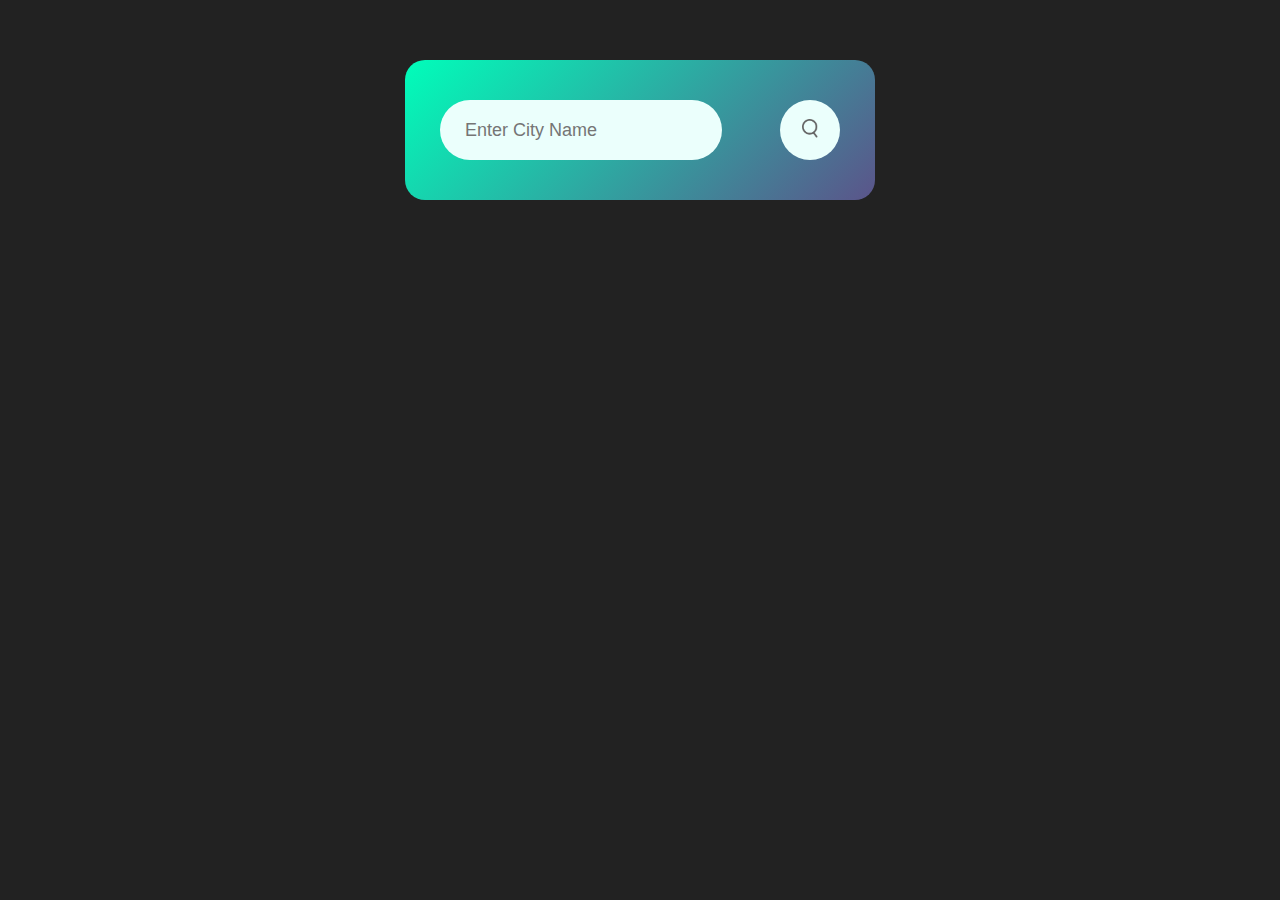
<file: index.html>
<!DOCTYPE html>
<html>
<head>
    <meta charset="UTF-8" />
    <title>Weather Web App</title>
    <link href="index.css" rel="stylesheet"/>
</head>

<body>
    <div class="card">
        <div class="search">
            <input type="text" placeholder="Enter City Name" spellcheck="false"/>
            <button><img src="images/search.png" alt=""/></button>
        </div>
        <div class="error">
            <p>Invalid City name!</p>
        </div>
        <div class="weather">
            <img src="images/rain.png" alt="rain" class="weather-icon"/>
            <h1 class="temp">22°C</h1>
            <h2 class="city">New York, USA</h2>
            <div class="details">
                <div class="col">
                    <img src="images/humidity.png" alt="humidity"/>
                    <div>
                        <p class="humidity">50%</p>
                        <p>Humidity</p>
                    </div>
                </div>
                <div class="col">
                    <img src="images/wind.png" alt="wind"/>
                    <div>
                        <p class="wind">15 km/h</p>
                        <p>Wind Speed</p>
                    </div>
                </div>
            </div>
        </div>
    </div>

    <script>
        const apiKey = "dab2990a74ddebf0cc8987b3ff98105b";
        const apiUrl = "https://api.openweathermap.org/data/2.5/weather?units=metric&q=";
        const searchBox = document.querySelector('.search input');
        const searchBtn = document.querySelector('.search button');
        const weatherIcon = document.querySelector('.weather-icon');
        const weatherBox = document.querySelector('.weather');

        const checkWeather = async (city) => {
            const response = await fetch(apiUrl +  city + `&appid=${apiKey}`);
            if(response.status == 404){
                document.querySelector('.error').style.display = "block";
                weatherBox.style.display = "none";
            } else {
                var data = await response.json();

                document.querySelector('.city').innerHTML = data.name;
                document.querySelector('.temp').innerHTML = Math.round(data.main.temp) + "°C";
                document.querySelector('.humidity').innerHTML = data.main.humidity + "%";
                document.querySelector('.wind').innerHTML = data.wind.speed + " km/h";

                if(data.weather[0].main == "Clouds"){
                    weatherIcon.src = "images/clouds.png";
                } else if(data.weather[0].main == "Clear"){
                    weatherIcon.src = "images/clear.png";
                } else if(data.weather[0].main == "Rain"){
                    weatherIcon.src = "images/rain.png";
                } else if(data.weather[0].main == "Drizzle"){
                    weatherIcon.src = "images/drizzle.png";
                } else if(data.weather[0].main == "Mist"){
                    weatherIcon.src = "images/mist.png";
                }

                weatherBox.style.display = "block";
                document.querySelector('.error').style.display = "none";
            }

        }
        searchBtn.addEventListener('click', () => {
            checkWeather(searchBox.value);
        })
    </script>
    
    
</body>
</html>
</file>
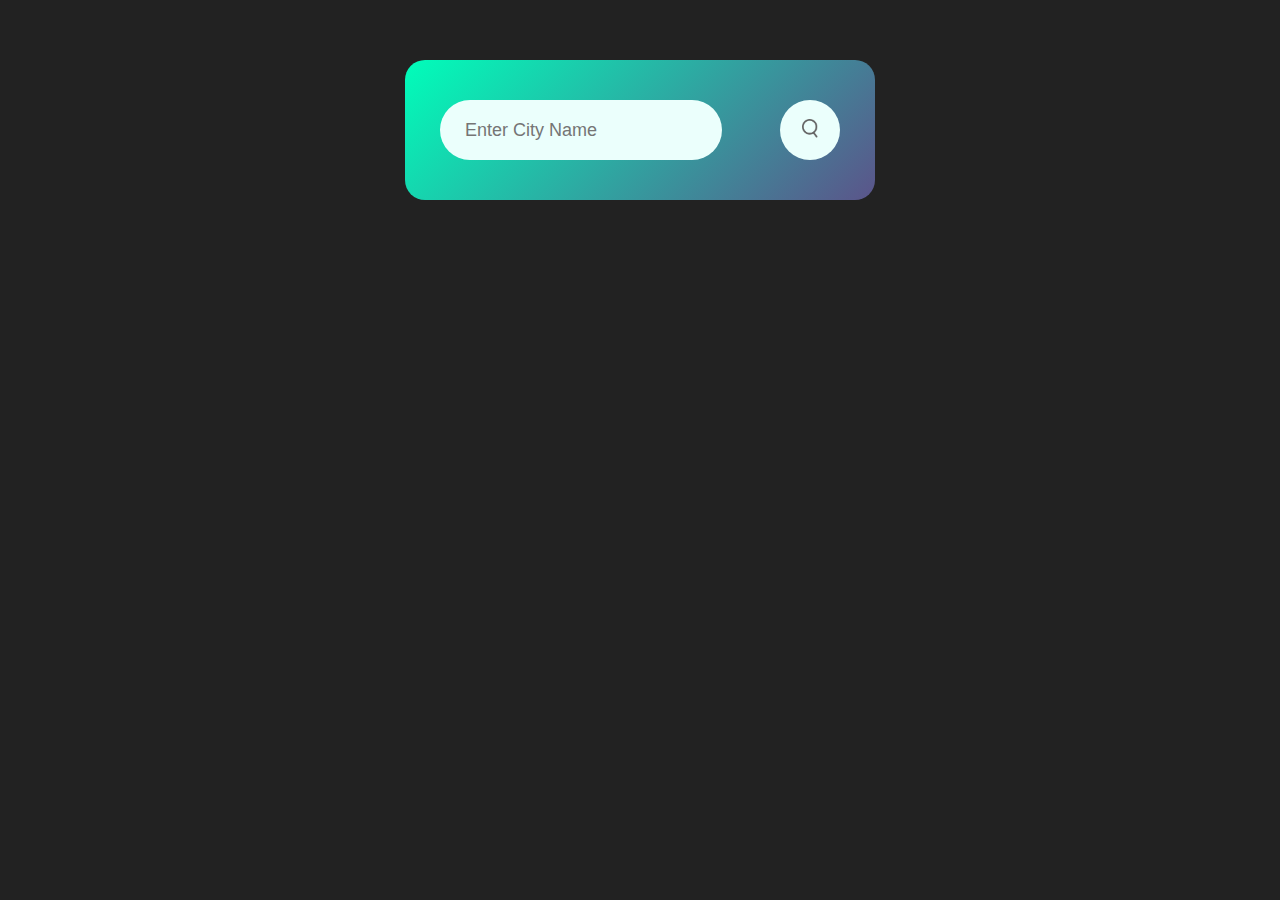
<file: thendo.html>
<!DOCTYPE html>
<html>
<head>
    <meta charset="UTF-8" />
    <title>Weather Web App</title>
    <link href="index.css" rel="stylesheet"/>
</head>

<body>
    <div class="card">
        <div class="search">
            <input type="text" placeholder="Enter City Name" spellcheck="false"/>
            <button><img src="images/search.png" alt=""/></button>
        </div>
        <div class="error">
            <p>Invalid City name!</p>
        </div>
        <div class="weather">
            <img src="images/rain.png" alt="rain" class="weather-icon"/>
            <h1 class="temp">22°C</h1>
            <h2 class="city">New York, USA</h2>
            <div class="details">
                <div class="col">
                    <img src="images/humidity.png" alt="humidity"/>
                    <div>
                        <p class="humidity">50%</p>
                        <p>Humidity</p>
                    </div>
                </div>
                <div class="col">
                    <img src="images/wind.png" alt="wind"/>
                    <div>
                        <p class="wind">15 km/h</p>
                        <p>Wind Speed</p>
                    </div>
                </div>
            </div>
        </div>
    </div>

    <script>
        const apiKey = "dab2990a74ddebf0cc8987b3ff98105b";
        const apiUrl = "https://api.openweathermap.org/data/2.5/weather?units=metric&q=";
        const searchBox = document.querySelector('.search input');
        const searchBtn = document.querySelector('.search button');
        const weatherIcon = document.querySelector('.weather-icon');
        const weatherBox = document.querySelector('.weather');

        const checkWeather = async (city) => {
            const response = await fetch(apiUrl +  city + `&appid=${apiKey}`);
            if(response.status == 404){
                document.querySelector('.error').style.display = "block";
                weatherBox.style.display = "none";
            } else {
                var data = await response.json();

                document.querySelector('.city').innerHTML = data.name;
                document.querySelector('.temp').innerHTML = Math.round(data.main.temp) + "°C";
                document.querySelector('.humidity').innerHTML = data.main.humidity + "%";
                document.querySelector('.wind').innerHTML = data.wind.speed + " km/h";

                if(data.weather[0].main == "Clouds"){
                    weatherIcon.src = "images/clouds.png";
                } else if(data.weather[0].main == "Clear"){
                    weatherIcon.src = "images/clear.png";
                } else if(data.weatherr[0].main == "Rain"){
                    weatherIcon.src = "images/rain.png";
                } else if(data.weather[0].main == "Drizzle"){
                    weatherIcon.src = "images/drizzle.png";
                } else if(data.weather[0].main == "Mist"){
                    weatherIcon.src = "images/mist.png";
                }

                weatherBox.style.display = "block";
                document.querySelector('.error').style.display = "none";
            }

        }
        searchBtn.addEventListener('click', () => {
            checkWeather(searchBox.value);
        })
    </script>
    
    
</body>
</html>
</file>
<file: index.css>
*{
    margin: 0;
    padding: 0;
    font-family: 'Poppins', sans-serif;
    box-sizing: border-box;
}

body{
    background: #222;
}
.card{
    width: 90%;
    max-width: 470px;
    background: linear-gradient(135deg, #00feba, #5b548a);
    color: #fff;
    margin: 60px auto 0;
    border-radius: 20px;
    padding: 40px 35px;
    text-align: center;
}
.search{
    width: 100%;
    display: flex;
    align-items: center;
    justify-content: space-between;
}
.search input{
    border: 0;
    outline: 0;
    background: #ebfffc;
    color: #555;
    padding: 10px 25px;
    height: 60px;
    border-radius: 30px;
    /* flex: 1; */
    margin-right: 16px;
    font-size: 18px;
}
.search button{
    border: 0;
    outline: 0;
    background: #ebfffc;
    border-radius: 50%;
    width: 60px;
    height: 60px;
    cursor: pointer;
}
.search button img{
    width: 16px;
}
.weather{
    display: none;
}
.error{
    text-align: left;
    margin-left: 10px;
    font-size: 14px;
    margin-top: 10px;
    color: #fff;
    display: none;
}
.weather-icon{
    width: 170px;
    margin-top: 30px;
}
.weather h1{
    font-size: 80px;
    font-weight: 500;
}
.weather h2{
    font-size: 45px;
    font-weight: 400;
    margin-top: -10px;
}
.details{
    display: flex;
    align-items: center;
    justify-content: space-between;
    padding: 0 20px;
    margin-top: 50px;
}
.col{
    display: flex;
    align-items: center;
    text-align: left;
}
.col img{
    width: 40px;
    margin-right: 10px;
}
.humidity, .wind{
    font-size: 28px;
    margin-top: -6px;
}
</file>
